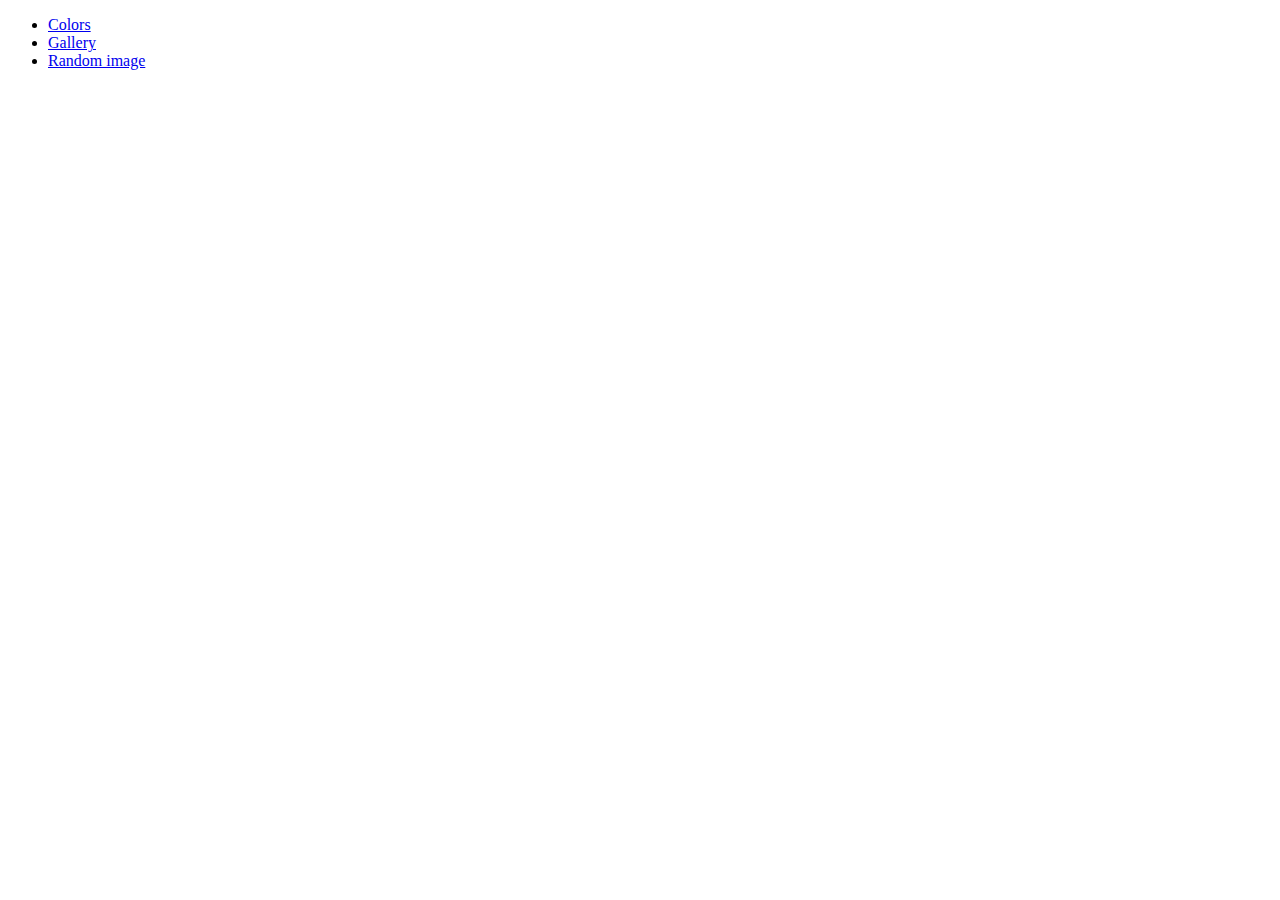
<file: index.html>
<!DOCTYPE html>
<html lang="en">
<head>
    <meta charset="UTF-8">
    <meta name="viewport" content="width=device-width, initial-scale=1.0">
    <title>JS Sandbox</title>
</head>
<body>
    
    <div class="container">
        <ul>
            <li><a href="colors.html">Colors</a></li>
            <li><a href="gallery.html">Gallery</a></li>
            <li><a href="random-image.html">Random image</a></li>
        </ul>
    </div>

</body>
</html>
</file>
